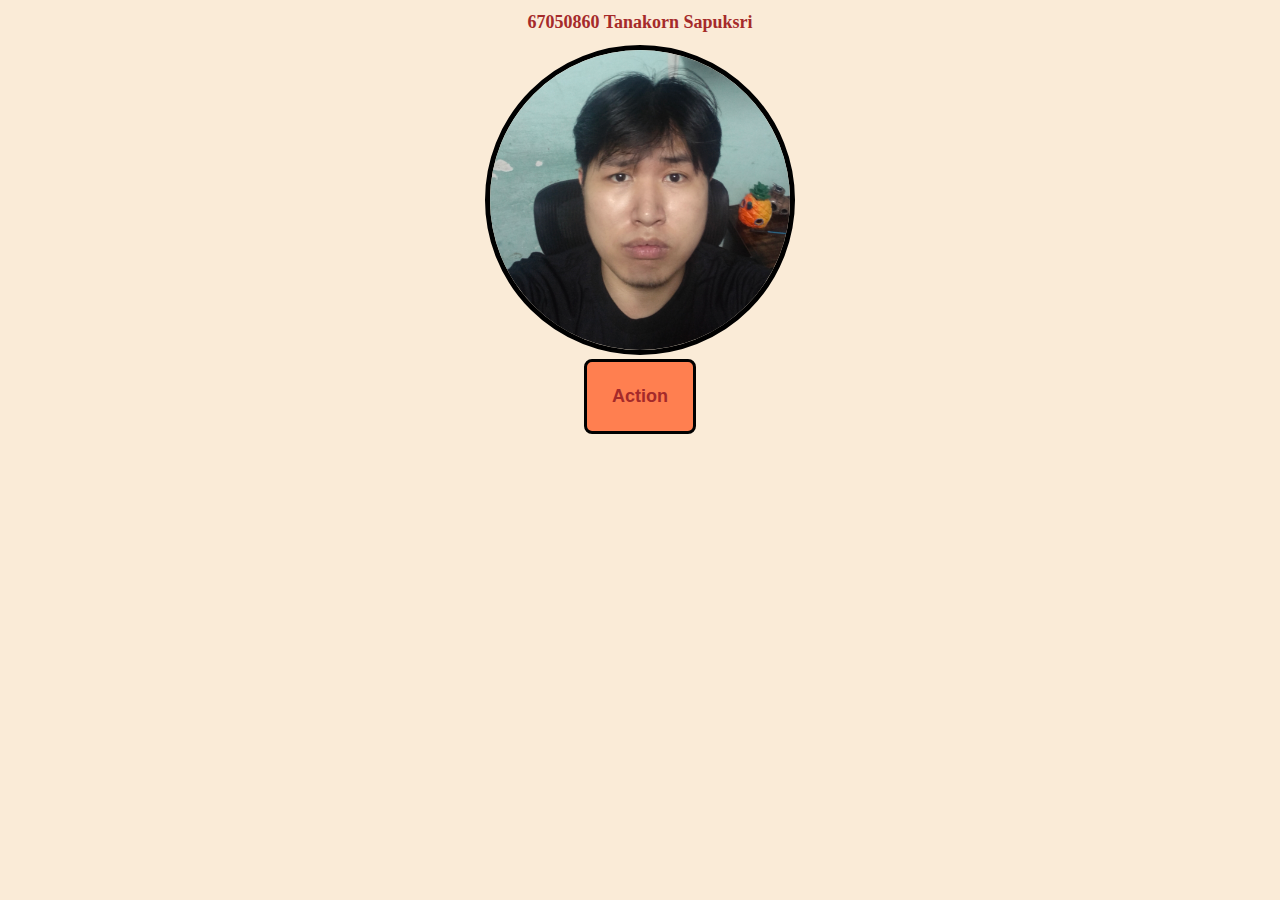
<file: index.html>
<!DOCTYPE html>
<html lang="en">
<head>
    <meta charset="UTF-8">
    <meta name="viewport" content="width=device-width, initial-scale=1.0">
    <title>Document</title>
    <link rel="stylesheet" href="style.css">
</head>
<body>
    <h1>67050860 Tanakorn Sapuksri</h1>
    <img src="images/myself.jpg">
    <div class="container">
    <button onclick="showAlert()"> <h1>Action</h1></button>
    </div>
</body>
<script src="script.js" ></script>
</html>
</file>
<file: style.css>
h1{
display: block;
font-size: large;
font-weight: bold;
color: brown;
}

body{
    background-color: antiquewhite;
    text-align: center;
    font-family: 'Times New Roman', Times, serif;
}

img{
    width: 300px;
    height: 300px;
    border-radius: 50%;
    object-fit: cover;
    border: 5px solid black;
}

button{
    padding: 12px 25px;
    font-size: 16px;
    background-color: coral;
    color: orange;
    border: 3px solid black;
    border-radius: 8px;
    cursor: pointer;
}
</file>
